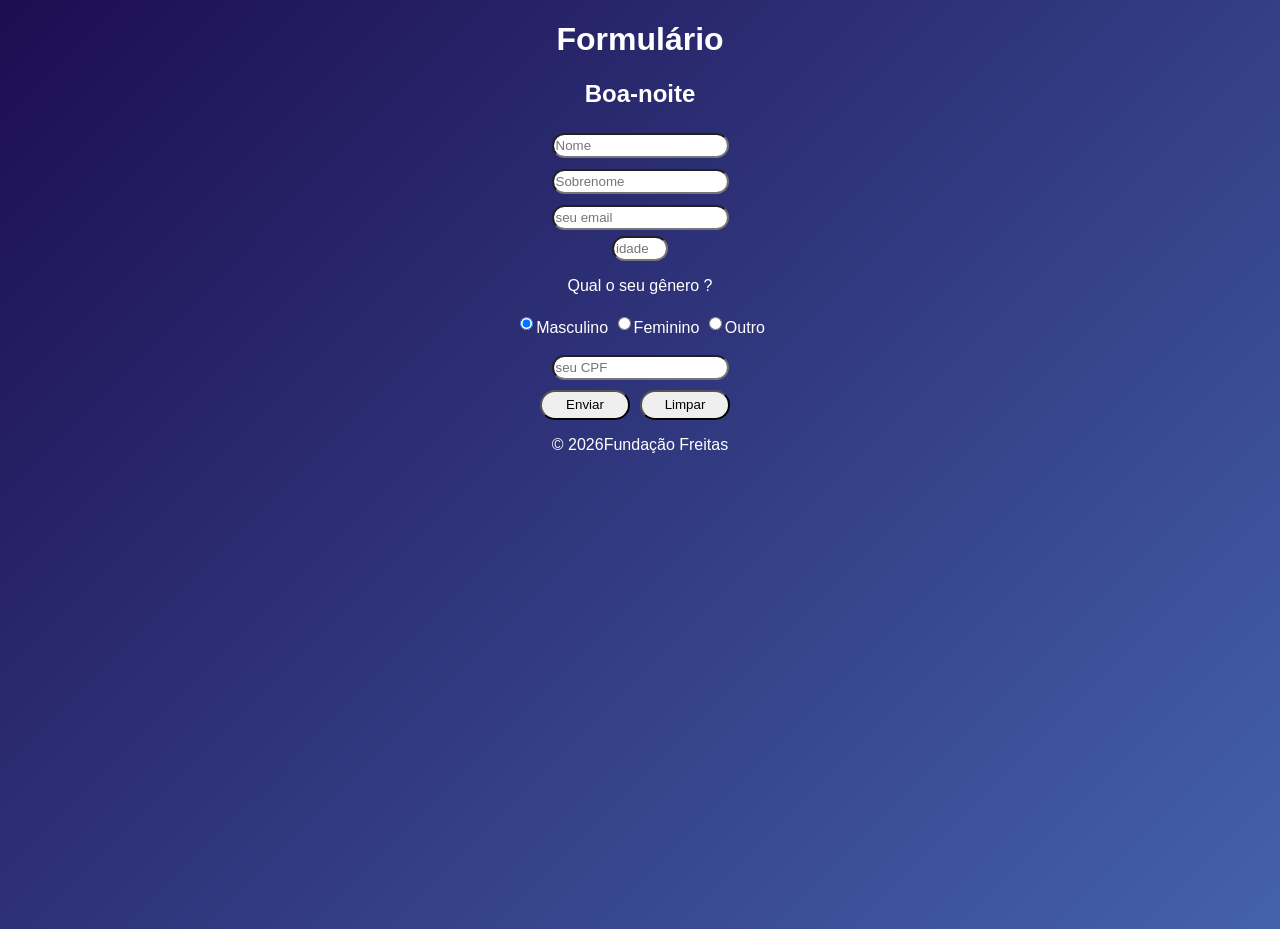
<file: index.html>
<!DOCTYPE html>
<html lang="pt-br">
<head>
    <meta charset="UTF-8">
    <meta name="viewport" content="width=device-width, initial-scale=1.0">
    <title>Segundo site</title>
    <link rel="stylesheet" href="style.css">
</head>
<body onload="carregar()">
    <header>
    <h1 class="titulo" id="Formulario-white">Formulário</h1>
    <h2 class="titulo" id="saudacao"></h2>
    </header>

    <section>
        <form id="meufor">
            <div class="center">
            <input type="text" id="nome" placeholder="Nome" required> <br> <br>
            </div>

            <div class="center">
            <input type="text" id="sobrenome" placeholder="Sobrenome" required> <br> <br>
            </div>

            <div class="center">
            <input type="email" id="email" placeholder="seu email" required> <br> <br>
            </div>

            <div class="center">
            <input type="number" id="idade" min="0" max="100" placeholder="idade" required> <br>
            </div>

            <div class="center">
                <label>
                    <p>Qual o seu gênero ?</p>
                    <input type="radio" id="G-masculino" name="genero" checked>Masculino
                    <input type="radio" id="G-feminino" name="genero">Feminino
                    <input type="radio" id="G-outro" name="genero">Outro
                </label>
            </div> <br>

            <div class="center">
            <input type="text" id="cpf" maxlength="11" placeholder="seu CPF" required> <br>
            </div>
            
            <div class="center">
            <button type="button" onclick="agir()">Enviar</button>
            <button type="button" onclick="limparformulario()">Limpar</button>
            </div>
        </form>
        <footer>
            <p class="center">© 2026 
                <span>Fundação Freitas </span>
                
                </p> <!--Empresa fictícia-->
        </footer>
    </section>
    
    <div id="Resultado" class="center"></div> <br>
    <div id="genero_selecionado" class="center"></div>
    <script src="script2.js"></script>
    <noscript>
        <p>Este site funciona melhor com javascript.</p>
    </noscript>
</body>
</html>
</file>
<file: style.css>
.titulo {
    text-align: center;
    color: #fff;
}

.center {
    display: flex;
    justify-content: center;
    align-items: center;
    color: #fff;
    /*border: 3px solid #ea1f08 */
}

button:hover {
    background: blue;
    color: white;
    transform: translateY(-2px);
    transition: 0.3s;
}

body {
    font-family: Arial, Helvetica, sans-serif;
    flex-direction: column;
    justify-content: center;
    align-items: center;
    min-height: 100vh;

}

.center input {
    border-radius: 30px;
    height: 19px;
}

button {
    margin-top: 10px;
    margin-right: 10px;
    border-radius: 20px;
    width: 10vh;
    height: 30px;
    cursor: pointer;
}

.center p {
    text-align: center;
}

.center span {
    cursor: pointer;
}
</file>
<file: Login/style.css>
.titulo {
    text-align: center;
    color: #fff;
}

.center {
    display: flex;
    justify-content: center;
    align-items: center;
    color: #fff;
    /*border: 3px solid #ea1f08 */
}

button:hover {
    background: blue;
    color: white;
    transform: translateY(-2px);
    transition: 0.3s;
}

body {
    font-family: Arial, Helvetica, sans-serif;
    flex-direction: column;
    justify-content: center;
    align-items: center;
    min-height: 100vh;

}

.center input {
    border-radius: 30px;
    height: 19px;
}

button {
    margin-top: 10px;
    margin-right: 10px;
    border-radius: 20px;
    width: 10vh;
    height: 30px;
    cursor: pointer;
}

.center p {
    text-align: center;
}

.center span {
    cursor: pointer;
}
</file>
